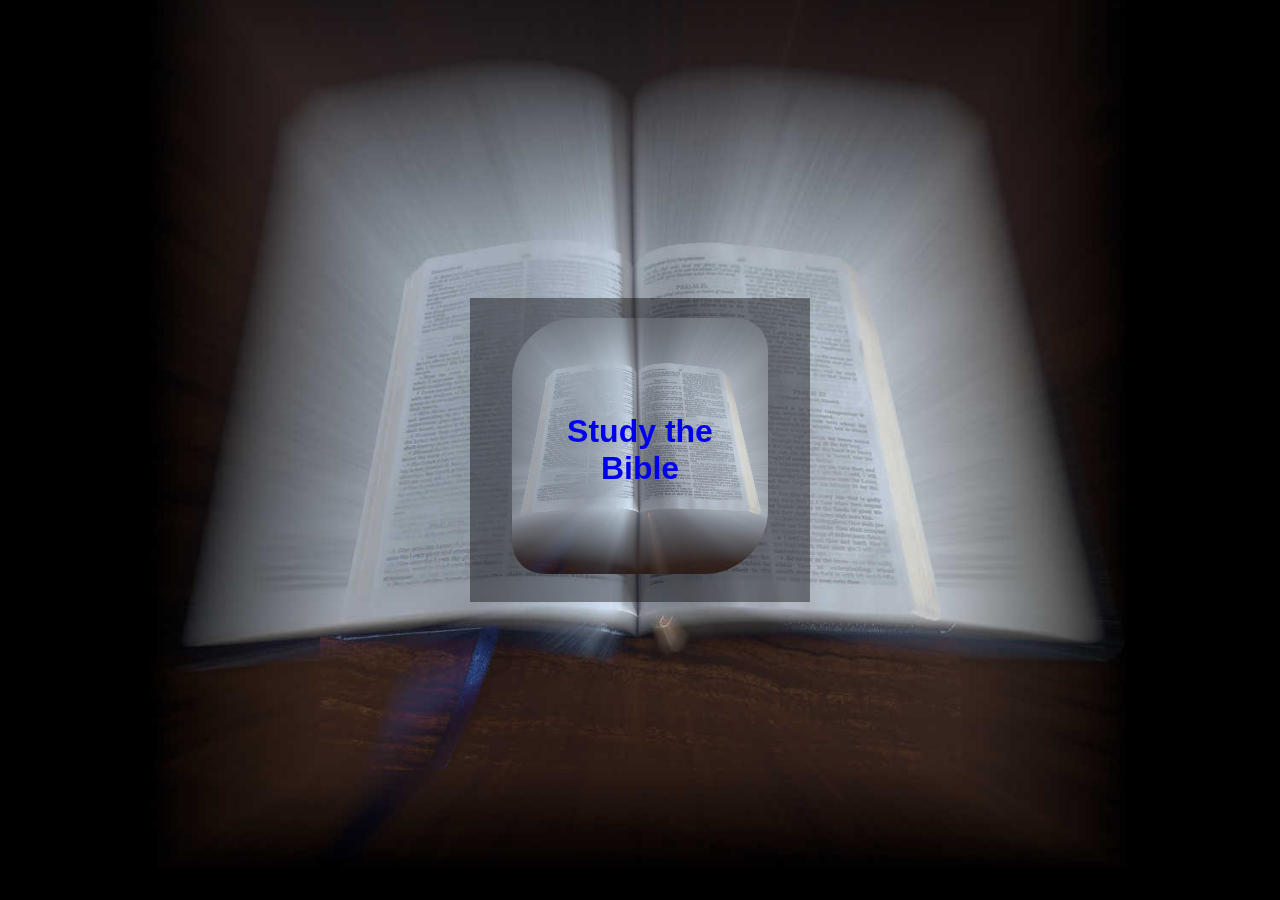
<file: index.html>
<!doctype html>

<html lang="en">

<head>
    <meta charset="utf-8">
    <META http-equiv=content-type content="text/html;charset=ANSI">

    <meta name="viewport" content="width=device-width, initial-scale=1.0">

    <title>Justice's Bible App</title>
    <link rel="icon" type="image/x-icon" href="./images/My_Bible_glow.ico">

    <!-- Load external CSS styles -->
    <link rel="stylesheet" href="styles.css">
    <!--<link rel="stylesheet" type="text/css" href="./B_files/style.css">-->
</head>

<body>
    <div class="bg"></div>

    <center class="CenterContent">
        <a href="./Version_3_1_0/B.html" target="_blank">
            <span class="linkimgtext">Study the Bible</span>
            <img class="linkimg" src="./images/My_Bible_glow_256.jpg" alt="Open Bible App">
        </a>
    </center>



</body>

</html>
</file>
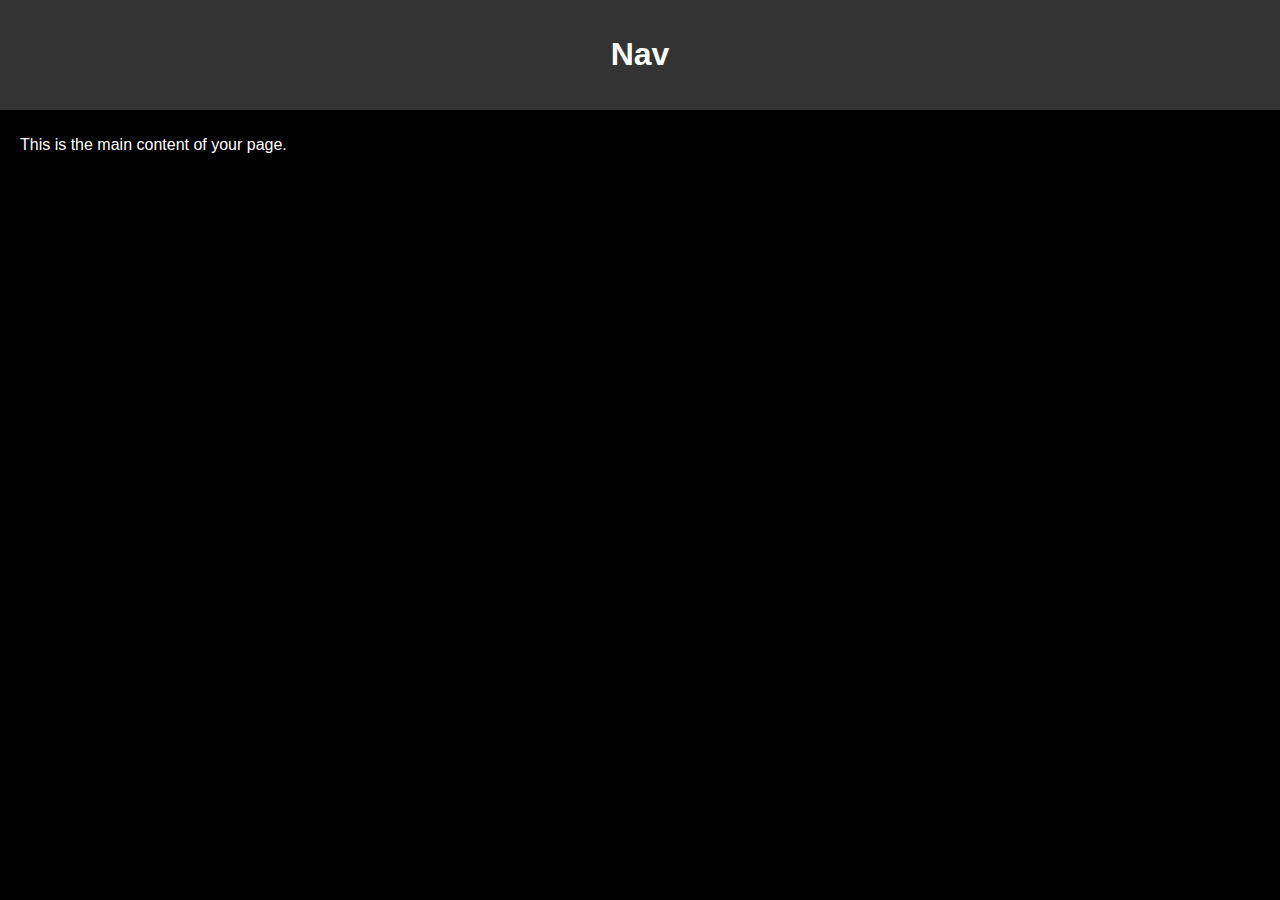
<file: Mobile app/index.html>
<!DOCTYPE html>
<html lang="en">
<head>
    <meta charset="UTF-8">
    <meta name="viewport" content="width=device-width, initial-scale=1.0">
    <link rel="stylesheet" type="text/css" href="index_files/styles.css">
    <title>Floating Header Example</title>
</head>
<body>
    <header>
        <div class="NavButton" onclick="return toggleNav();">
            <h1>Nav</h1>
        </div>
        <div id="myNav" class="overlay">
            <!--<a href="javascript:void(0)" class="closebtn" onclick="return toggleNav()">×</a>-->
            <div id="menu">
                <!-- Placeholder for predefined options -->
                <div class="menu-item" id="addButton">+</div>
            </div>
            <div id="VerseMenu" class="overlay-content">&nbsp;</div>
        </div>
    </header>

    <section>
        <!-- Your content goes here -->
        <p>This is the main content of your page.</p>
    </section>
    
    <script src="index_files/script.js"></script>
</body>
</html>
</file>
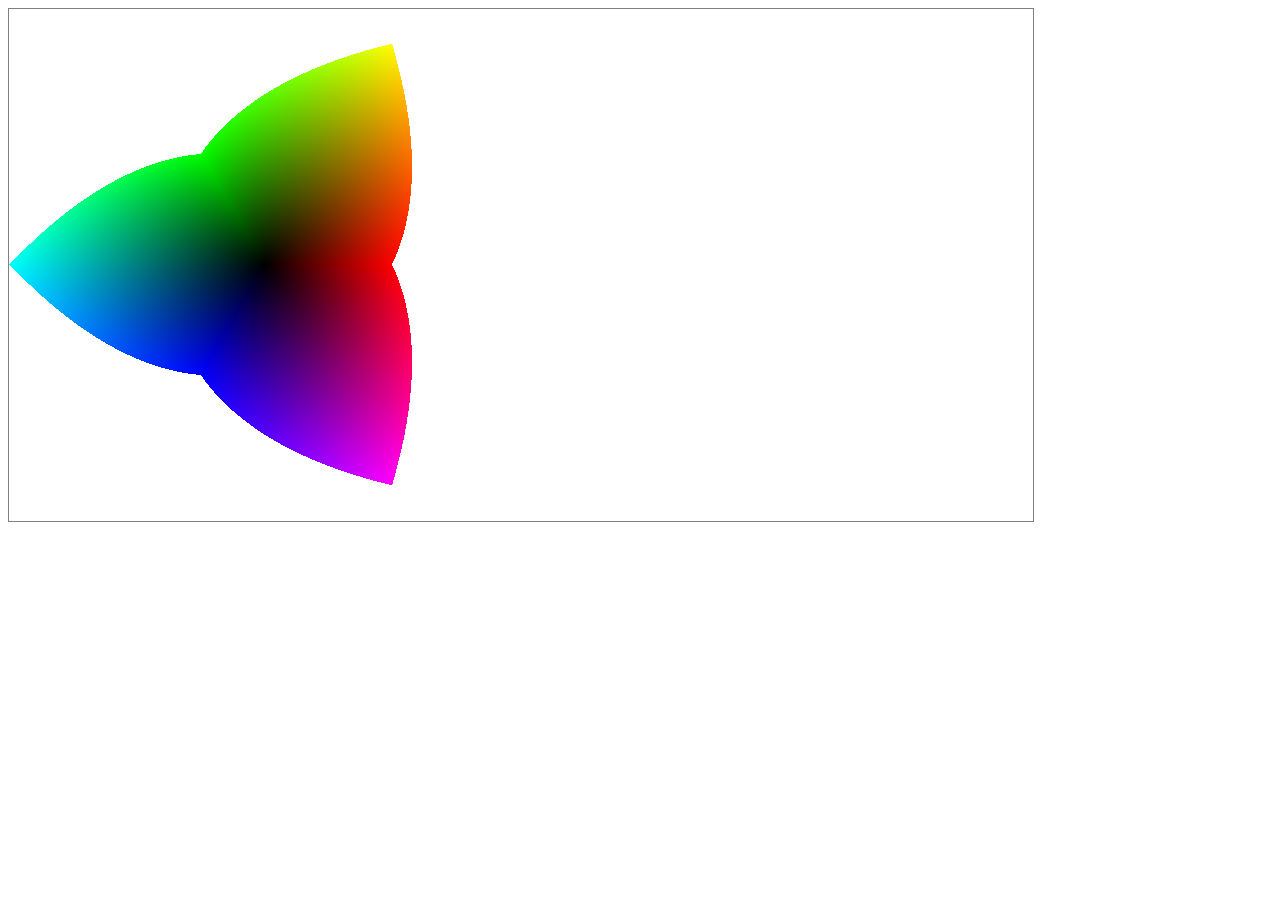
<file: color_picker.html>
<!DOCTYPE html>
<html>

<body>

    <canvas id="myCanvas" width="1024" height="512" style="border:1px solid grey"></canvas>

    <script>
        const canvas = document.getElementById("myCanvas");
const ctx = canvas.getContext("2d");
//canvas.height = canvas.width;

var imgData = ctx.createImageData(256, 256);
for(var x=0;x<255;x++){
    for(var y=0;y<255;y++){
        imgData.data[x*4 + (y*1024) + 0] = 255-x;
        imgData.data[x*4 + (y*1024) + 1] = y;
        imgData.data[x*4 + (y*1024) + 2] = 0;
        imgData.data[x*4 + (y*1024) + 3] = 255;
    }
}
ctx.putImageData(imgData, 0, 256);

for(var x=0;x<255;x++){
    for(var y=0;y<255;y++){
        imgData.data[x*4 + (y*1024) + 0] = 0;
        imgData.data[x*4 + (y*1024) + 1] = y;
        imgData.data[x*4 + (y*1024) + 2] = x;
        imgData.data[x*4 + (y*1024) + 3] = 255;
    }
}
ctx.putImageData(imgData, 256, 256); 

for(var x=0;x<255;x++){
    for(var y=0;y<255;y++){
        imgData.data[x*4 + (y*1024) + 0] = 255-x;
        imgData.data[x*4 + (y*1024) + 1] = 0;
        imgData.data[x*4 + (y*1024) + 2] = 255-y;
        imgData.data[x*4 + (y*1024) + 3] = 255;
    }
}
ctx.putImageData(imgData, 0, 0);

var imgData2 = ctx.createImageData(512, 512);

var xt,yt,xd,yd,stl;
for(var x=0;x<511;x++){
	for(var y=0;y<511;y++){
        yt=Math.sqrt((x-255)**2+((y-255)**2))
    	xt=(x-255)/yt;
        xt=Math.acos(xt)
        if(((y-255)/yt)>0){
            xt=Math.PI*2-xt;
        }
        xt=(xt/Math.PI/2);
        yt/=255;
        xt*=3;
        //xt+=1/3;
        xt%=3;
        if(xt<1){
            stl=0
        }else if(xt<2){
            stl=1
        }else{
            stl=2
        }
        xt%=1;
        xd=yt-((xt-0.5)*yt*2);
        yd=yt+((xt-0.5)*yt*2);
        if(xd>1 | yd>1){
		    //imgData2.data[x*4 + (y*2048) + 3] = 0;
            continue;
        }
        //alert(xt);
		//Math.asin(x2/128)/pi/2;
        switch(stl){
            case 0:
                imgData2.data[x*4 + (y*2048) + 0] = xd*255;
                imgData2.data[x*4 + (y*2048) + 1] = yd*255;
                imgData2.data[x*4 + (y*2048) + 2] = 0;
                break;
            case 1:
                imgData2.data[x*4 + (y*2048) + 0] = 0;
                imgData2.data[x*4 + (y*2048) + 1] = xd*255;
                imgData2.data[x*4 + (y*2048) + 2] = yd*255;
                break;
            case 2:
                imgData2.data[x*4 + (y*2048) + 0] = yd*255;
                imgData2.data[x*4 + (y*2048) + 1] = 0;
                imgData2.data[x*4 + (y*2048) + 2] = xd*255;
                break;
        }
		imgData2.data[x*4 + (y*2048) + 3] = 255;
	}
}
ctx.putImageData(imgData2, 0, 0);




    </script>

</body>

</html>
</file>
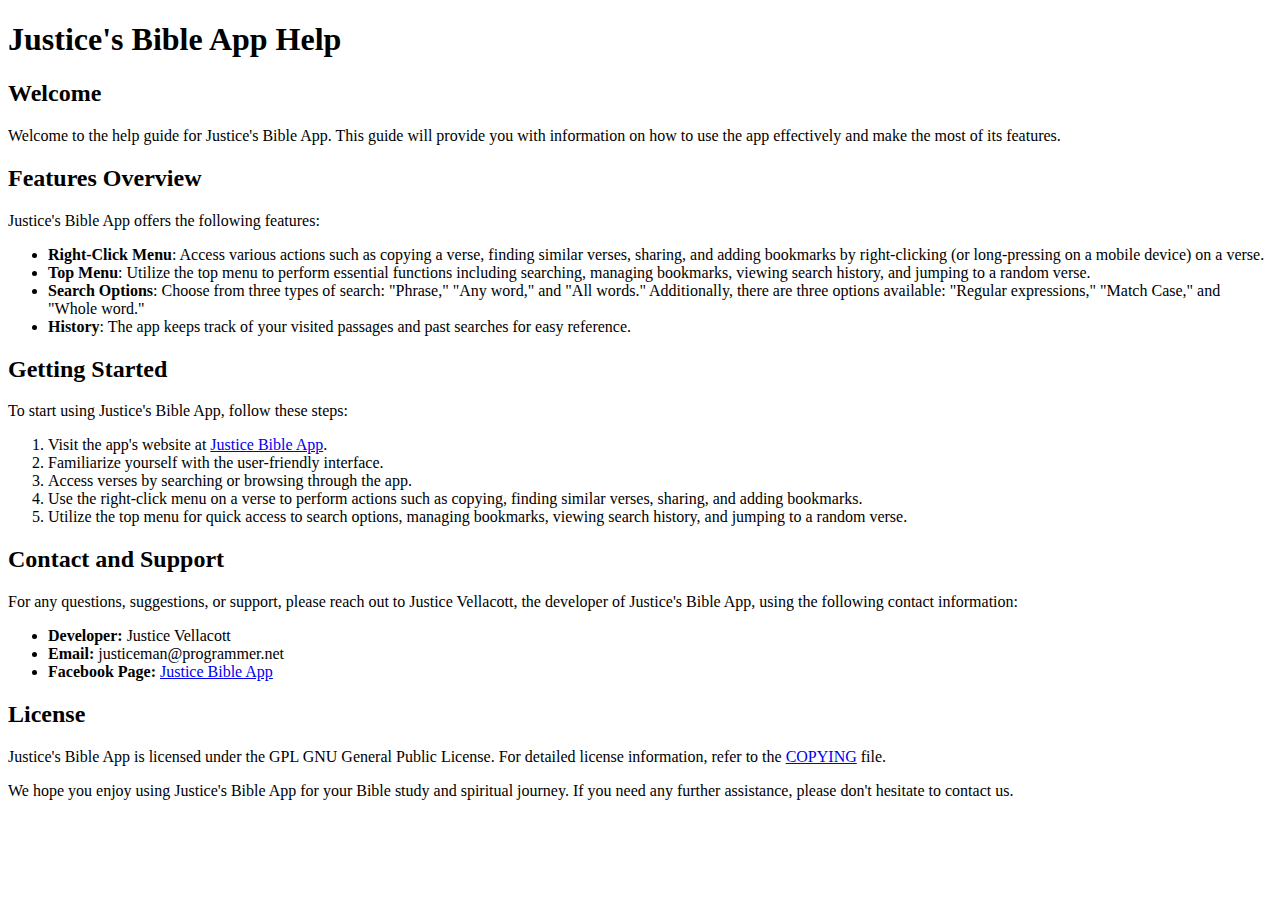
<file: Version_3_1_0/help.html>
<!DOCTYPE html>
<html>

<head>
  <meta charset="UTF-8">
  <title>Justice's Bible App Help</title>
</head>

<body>
  <h1>Justice's Bible App Help</h1>

  <h2>Welcome</h2>
  <p>Welcome to the help guide for Justice's Bible App. This guide will provide you with information on how to use the
    app effectively and make the most of its features.</p>

  <h2>Features Overview</h2>
  <p>Justice's Bible App offers the following features:</p>
  <ul>
    <li><strong>Right-Click Menu</strong>: Access various actions such as copying a verse, finding similar verses,
      sharing, and adding bookmarks by right-clicking (or long-pressing on a mobile device) on a verse.</li>
    <li><strong>Top Menu</strong>: Utilize the top menu to perform essential functions including searching, managing
      bookmarks, viewing search history, and jumping to a random verse.</li>
    <li><strong>Search Options</strong>: Choose from three types of search: "Phrase," "Any word," and "All words."
      Additionally, there are three options available: "Regular expressions," "Match Case," and "Whole word."</li>
    <li><strong>History</strong>: The app keeps track of your visited passages and past searches for easy reference.
    </li>
  </ul>

  <h2>Getting Started</h2>
  <p>To start using Justice's Bible App, follow these steps:</p>
  <ol>
    <li>Visit the app's website at <a href="https://justicebibleapp.w3spaces.com/">Justice Bible App</a>.</li>
    <li>Familiarize yourself with the user-friendly interface.</li>
    <li>Access verses by searching or browsing through the app.</li>
    <li>Use the right-click menu on a verse to perform actions such as copying, finding similar verses, sharing, and
      adding bookmarks.</li>
    <li>Utilize the top menu for quick access to search options, managing bookmarks, viewing search history, and jumping
      to a random verse.</li>
  </ol>

  <h2>Contact and Support</h2>
  <p>For any questions, suggestions, or support, please reach out to Justice Vellacott, the developer of Justice's Bible
    App, using the following contact information:</p>
  <ul>
    <li><strong>Developer:</strong> Justice Vellacott</li>
    <li><strong>Email:</strong> justiceman@programmer.net</li>
    <li><strong>Facebook Page:</strong> <a href="https://www.facebook.com/JusticeBibleApp/">Justice Bible App</a></li>
  </ul>

  <h2>License</h2>
  <p>Justice's Bible App is licensed under the GPL GNU General Public License. For detailed license information, refer
    to the <a href="COPYING">COPYING</a> file.</p>

  <p>We hope you enjoy using Justice's Bible App for your Bible study and spiritual journey. If you need any further
    assistance, please don't hesitate to contact us.</p>
</body>

</html>
</file>
<file: styles.css>
/* Place your CSS styles in this file */

/*h1 {
    text-align: center;
    font-family: "Source Sans Pro", sans-serif;
    font-weight: normal;
}*/

body, html {
	height: 100%;
	margin: 0;
	color: transparent;
}

.bg {
	/* The image used */
	background-image: url("./images/My_Bible_glow_50pc.jpg");
	/* Center and scale the image nicely */
	background-position: center;
	background-repeat: no-repeat;
	/* Full height */
	height: 100%;
	background-size: cover;
	/*margin-right: 200px;*/
	background-attachment: fixed;
	/*position:fixed;*/
}
.CenterContent {
  background-color: rgb(0,0,0); /* Fallback color */
  background-color: rgba(0,0,0, 0.4); /* Black w/opacity/see-through */
  color: white;
  font-weight: bold;
  font-size: 2em;
  position: fixed;
  top: 50%;
  left: 50%;
  transform: translate(-50%, -50%);
  z-index: 2;
  width: 300px;
  padding: 20px;
  text-align: center;
}
.linkimg{
	border-radius: 2em 1em;
	width: 8em;
	height: 8em;
}
.linkimgtext{
	font-family: sans-serif;	
	position: absolute;
  	transform: translate(-50%, -50%);
	top: 50%;
  	left: 50%;
}
</file>
<file: Mobile app/index_files/styles.css>
body {
    margin: 0;
    font-family: Arial, sans-serif;
    color: #fff;
    background: #000;
}

header {
    background-color: #333;
    color: white;
    text-align: center;
    position: fixed;
    width: 100%;
    top: 0;
    z-index: 1000;
}

section {
    color: #fff;
    background: #000;
    padding: 60px 20px;
    margin-top: 60px;
}

.overlay {
    height: 0;
    width: 100%;
    position: fixed;
    z-index: 1;
    left: 0;
    top: 0;
    background-color: rgba(0, 0, 0, 0.5);
    overflow-x: hidden;
    transition: 0.5s;
    backdrop-filter: blur(0px);
}

.overlay-content {
    position: relative;
    top: 25%;
    width: 100%;
    text-align: center;
    margin-top: 30px;
}

.overlay a {
    padding: 8px;
    text-decoration: none;
    font-size: 36px;
    color: #818181;
    display: block;
    transition: 0.3s;
}

.overlay a:hover, .overlay a:focus {
    color: #f1f1f1;
}

.overlay .closebtn {
    position: absolute;
    top: 20px;
    right: 45px;
    font-size: 60px;
}

.overlay.Show {
    backdrop-filter: blur(0.2em);
    height: 100%;
}

#menu {
    position: fixed;
    top: 0;
    left: 0;
    width: 100vw;
    height: 100vh;
    overflow-y: auto;
    overflow-X: hidden;
    padding: 20px;
    box-sizing: border-box;
}

.menu-item {
    width: 100%;
    left: 0%;
    padding: 10px;
    border-bottom: 1px solid #555;
    box-sizing: border-box;
    cursor: pointer;
    transition: background-color 0.3s;
    position: relative;
}

.menu-item:hover {
    background-color: rgba(255, 255, 255, 0.1);;
}

.menu-item.remove {
    left: 100%;
    transition: left 0.5s ease-in;
}

.NavButton {
    height: 100%;
    padding: 15px;
    cursor: pointer;
}
</file>
